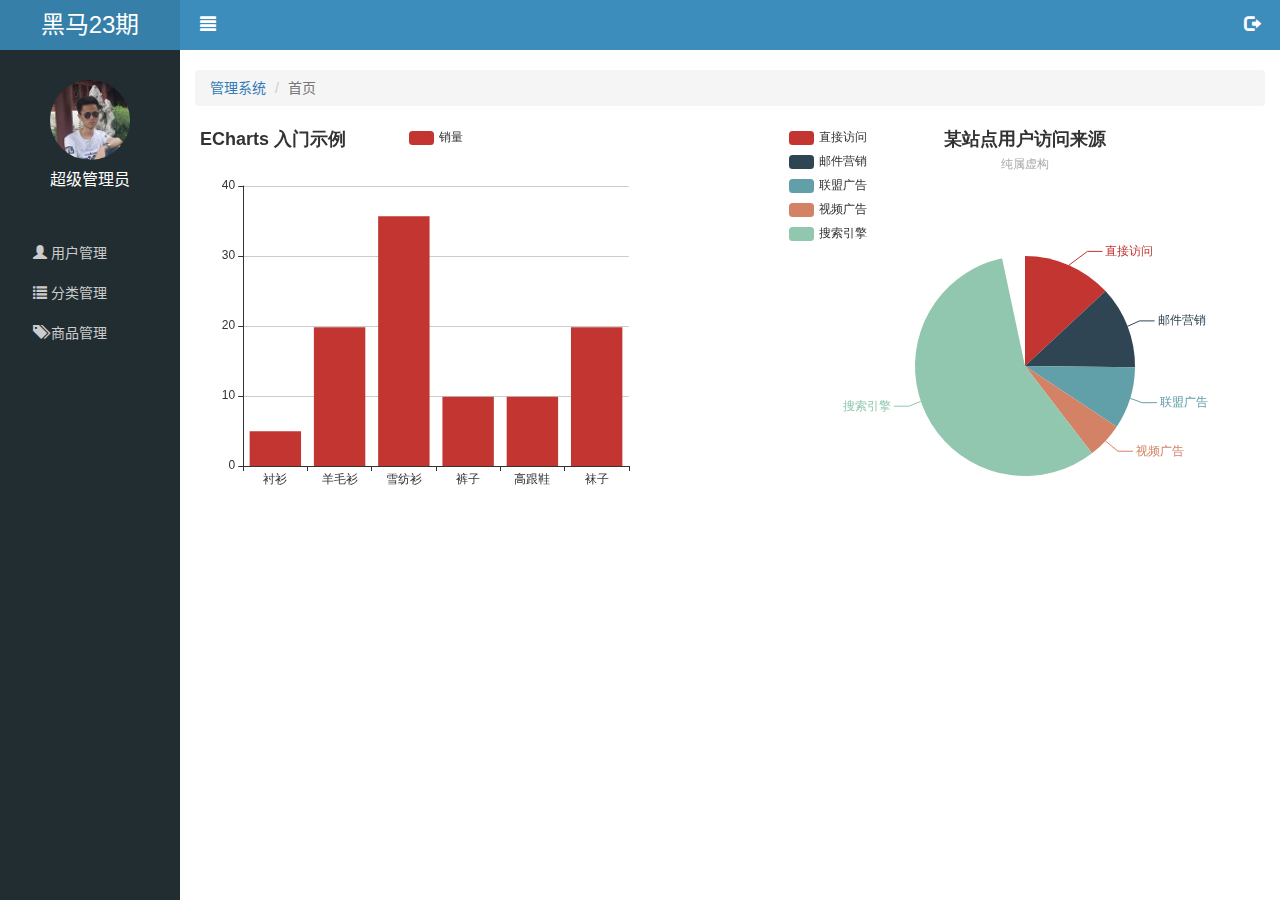
<file: public/admin/index.html>
<!DOCTYPE html>
<html lang="zh-CN">
<head>
  <meta charset="UTF-8">
  <title>乐淘管理系统-首页</title>
  <link rel="stylesheet" href="lib/bootstrap/css/bootstrap.css">
  <link rel="stylesheet" href="lib/bootstrap-validator/css/bootstrapValidator.css">
  <link rel="stylesheet" href="lib/nprogress/nprogress.css">
  <link rel="stylesheet" href="css/common.css">
</head>
<body>

<!--侧边栏-->
<div class="lt_aside">
  <div class="brand">
    <a href="index.html">黑马23期</a>
  </div>
  <div class="user">
    <img src="images/default.jpg" alt="">
    <p>超级管理员</p>
  </div>
  <div class="nav">
    <ul>
      <li>
        <a href="user.html">
          <span class="glyphicon glyphicon-user"></span>
          用户管理
        </a>
      </li>
      <li>
        <a href="javascript:;">
          <span class="glyphicon glyphicon-list"></span>
          分类管理
        </a>
        <div class="child" style="display: none">
          <a  href="first.html">一级分类</a>
          <a href="second.html">二级分类</a>
        </div>
      </li>
      <li>
        <a href="product.html">
          <span class="glyphicon glyphicon-tags"></span>
          商品管理
        </a>
      </li>

    </ul>
  </div>
</div>
<!--主体区-->
<div class="lt_main">
  <!--topbar-->
  <div class="lt_topbar">
    <a href="javascript:;" class="pull-left icon_menu"><span class="glyphicon glyphicon-align-justify"></span></a>
    <a href="javascript:;" class="pull-right icon_logout"><span class="glyphicon glyphicon-log-out"></span></a>
  </div>


  <div class="container-fluid">
    <!--面包屑导航-->
    <ol class="breadcrumb">
      <li><a href="#">管理系统</a></li>
      <li class="active">首页</li>
    </ol>


    <!--内容区域-->
    <div class="lt_content">
      <div class="charts_left pull-left">11</div>
      <div class="charts_right pull-right">22</div>
    </div>
  </div>

</div>


<!--role  aria   sr-only:  可以删掉-->
<div class="modal fade" tabindex="-1" id="logoutModal">
  <div class="modal-dialog modal-sm">
    <div class="modal-content">
      <div class="modal-header">
        <button type="button" class="close" data-dismiss="modal"><span>&times;</span></button>
        <h4 class="modal-title">温馨提示</h4>
      </div>
      <div class="modal-body">
        <p class="text-danger">
          <span class="glyphicon glyphicon-info-sign"></span>
          您确定要退出后台管理系统吗？
        </p>
      </div>
      <div class="modal-footer">
        <button type="button" class="btn btn-default" data-dismiss="modal">取消</button>
        <button type="button" class="btn btn-primary btn_logout">退出</button>
      </div>
    </div>
  </div>
</div>

<script src="lib/jquery/jquery.js"></script>
<script src="lib/bootstrap/js/bootstrap.js"></script>
<script src="lib/bootstrap-validator/js/bootstrapValidator.js"></script>
<script src="lib/nprogress/nprogress.js"></script>
<script src="lib/echarts/echarts.min.js"></script>
<script src="js/common.js"></script>
<script src="js/index.js"></script>
</body>
</html>
</file>
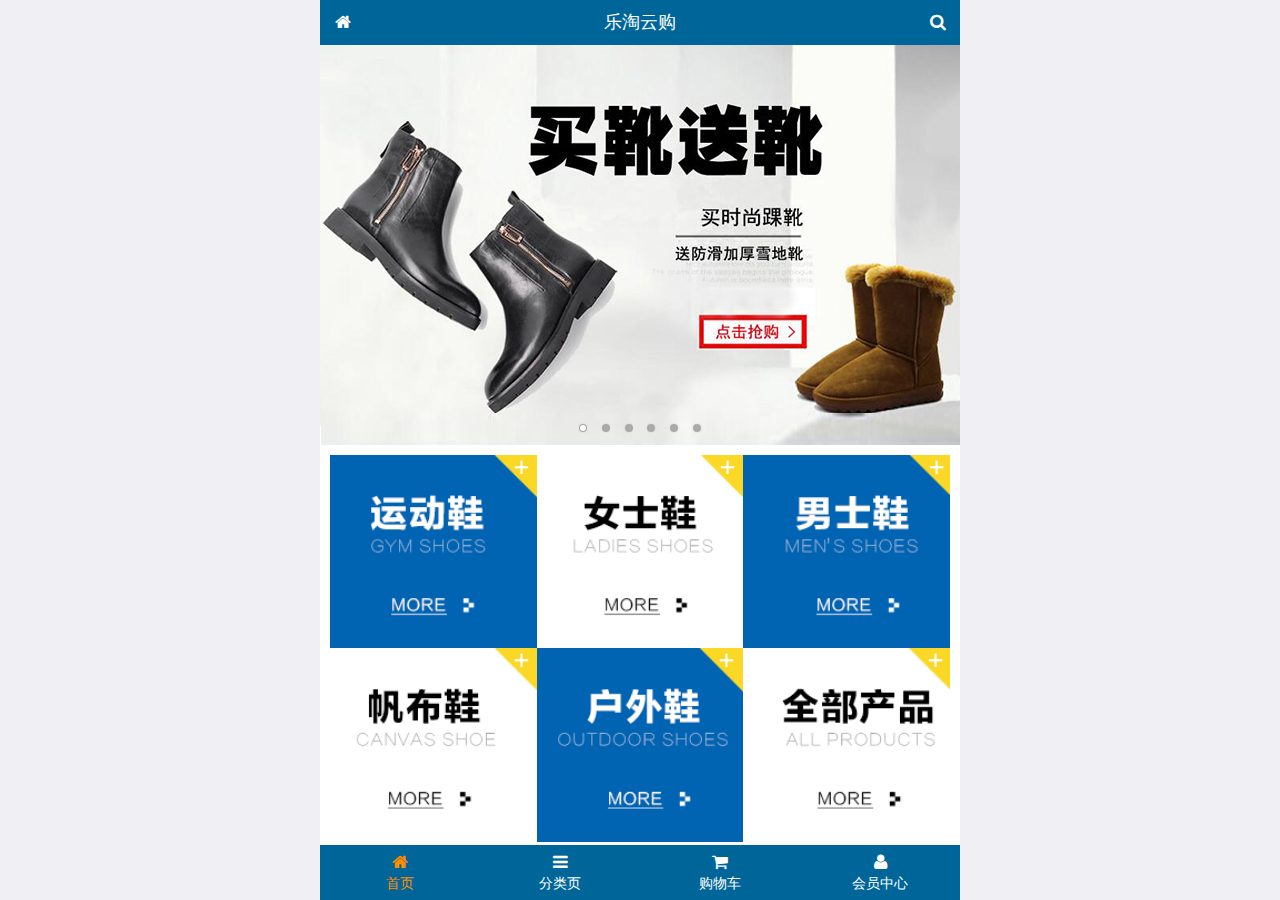
<file: public/m/index.html>
<!DOCTYPE html>
<html lang="en">
<head>
  <meta charset="UTF-8">
  <meta name="viewport" content="width=device-width, initial-scale=1.0,maximum-scale=1,minimum-scale=1,user-scalable=no">
  <meta http-equiv="X-UA-Compatible" content="ie=edge">
  <title>乐淘商城-首页</title>
  <link rel="icon" href="favicon.ico" type="image/x-icon">
  <link rel="stylesheet" href="lib/mui/css/mui.css">
  <link rel="stylesheet" href="lib/fa/css/font-awesome.css">
  <link rel="stylesheet" href="./css/common.css">
  <link rel="stylesheet" href="./css/index.css">
</head>
<body>
  <div class="lt_container">
    <div class="lt_header">
      <a class="icon-left" href="index.html"><span class="fa fa-home"></span></a>
      <h4>乐淘云购</h4>
      <a class="icon-right" href="search.html"><span class="fa fa-search"></span></a>
    </div>
    <div class="lt_main">
      <div class="mui-scroll-wrapper">
          <div class="mui-scroll">
            <!--这里放置真实显示的DOM内容-->
            <!-- 轮播图 -->
            <div class="mui-slider mui-clearfix.mui-clearfix:before, .:after">
              <!-- 图片 -->
                <div class="mui-slider-group mui-slider-loop mui-clearfix">
                  <!--支持循环，需要重复图片节点-->
                  <div class="mui-slider-item mui-slider-item-duplicate"><a href="#"><img src="./images/banner6.png" /></a></div>
                  <div class="mui-slider-item"><a href="#"><img src="./images/banner1.png" /></a></div>
                  <div class="mui-slider-item"><a href="#"><img src="./images/banner2.png" /></a></div>
                  <div class="mui-slider-item"><a href="#"><img src="./images/banner3.png" /></a></div>
                  <div class="mui-slider-item"><a href="#"><img src="./images/banner4.png" /></a></div>
                  <div class="mui-slider-item"><a href="#"><img src="./images/banner5.png" /></a></div>
                  <div class="mui-slider-item"><a href="#"><img src="./images/banner6.png" /></a></div>
                  <!--支持循环，需要重复图片节点-->
                  <div class="mui-slider-item mui-slider-item-duplicate"><a href="#"><img src="./images/banner1.png" /></a></div>
                </div>
                <!-- 小圆点 -->
                <div class="mui-slider-indicator">
                    <div class="mui-indicator mui-active"></div>
                    <div class="mui-indicator"></div>
                    <div class="mui-indicator"></div>
                    <div class="mui-indicator"></div>
                    <div class="mui-indicator"></div>
                    <div class="mui-indicator"></div>
                </div>
            </div>

            <!-- 导航 -->
            <div class="nav">
              <ul class="mui-clearfix">
                <li>
                    <a href="#">
                      <img src="./images/nav1.png" alt="">
                    </a>
                </li>
                <li>
                    <a href="#">
                      <img src="./images/nav2.png" alt="">
                    </a>
                </li>
                <li>
                    <a href="#">
                      <img src="./images/nav3.png" alt="">
                    </a>
                </li>
                <li>
                    <a href="#">
                      <img src="./images/nav4.png" alt="">
                    </a>
                </li>
                <li>
                    <a href="#">
                      <img src="./images/nav5.png" alt="">
                    </a>
                </li>
                <li>
                    <a href="#">
                      <img src="./images/nav6.png" alt="">
                    </a>
                </li>
              </ul>
            </div>

            <!-- 商品 -->
            <div class="product">
              <div>
                <img src="./images/product.jpg" alt="">
                <p class="mui-ellipsis-2">adidas阿迪达斯 男式 场下休闲篮球鞋S83700场下休闲篮球鞋S83700 </p>
                <p>
                  <span class="price">&yen;560</span>
                  <del class="oldPrice">&yen580</del>
                </p>
                <button class="mui-btn mui-btn-primary">立即购买</button>
              </div>
              <div>
                <img src="./images/product.jpg" alt="">
                <p class="mui-ellipsis-2">adidas阿迪达斯 男式 场下休闲篮球鞋S83700场下休闲篮球鞋S83700 </p>
                <p>
                  <span class="price">&yen;560</span>
                  <del class="oldPrice">&yen580</del>
                </p>
                <button class="mui-btn mui-btn-primary">立即购买</button>
              </div>
              <div>
                <img src="./images/product.jpg" alt="">
                <p class="mui-ellipsis-2">adidas阿迪达斯 男式 场下休闲篮球鞋S83700场下休闲篮球鞋S83700 </p>
                <p>
                  <span class="price">&yen;560</span>
                  <del class="oldPrice">&yen580</del>
                </p>
                <button class="mui-btn mui-btn-primary">立即购买</button>
              </div>
              <div>
                <img src="./images/product.jpg" alt="">
                <p class="mui-ellipsis-2">adidas阿迪达斯 男式 场下休闲篮球鞋S83700场下休闲篮球鞋S83700 </p>
                <p>
                  <span class="price">&yen;560</span>
                  <del class="oldPrice">&yen580</del>
                </p>
                <button class="mui-btn mui-btn-primary">立即购买</button>
              </div>
            </div>
          </div>
      </div>
      
    </div>
    <div class="lt_footer">
      <ul class="">
        <li class="active">
          <a href="index.html">
            <span class="fa fa-home"></span>
            <p>首页</p>
          </a>
        </li>
        <li>
          <a href="category.html">
            <span class="fa fa-bars"></span>
            <p>分类页</p>
          </a>
        </li>
        <li>
          <a href="cars.html">
            <span class="fa fa-shopping-cart"></span>
            <p>购物车</p>
          </a>
        </li>
        <li>
          <a href="user.html">
            <span class="fa fa-user"></span>
            <p>会员中心</p>
          </a>
        </li>
      </ul>
    </div>
  </div>
  
  <script src="lib/mui/js/mui.js"></script>
  <script src="js/common.js"></script>
</body>
</html>
</file>
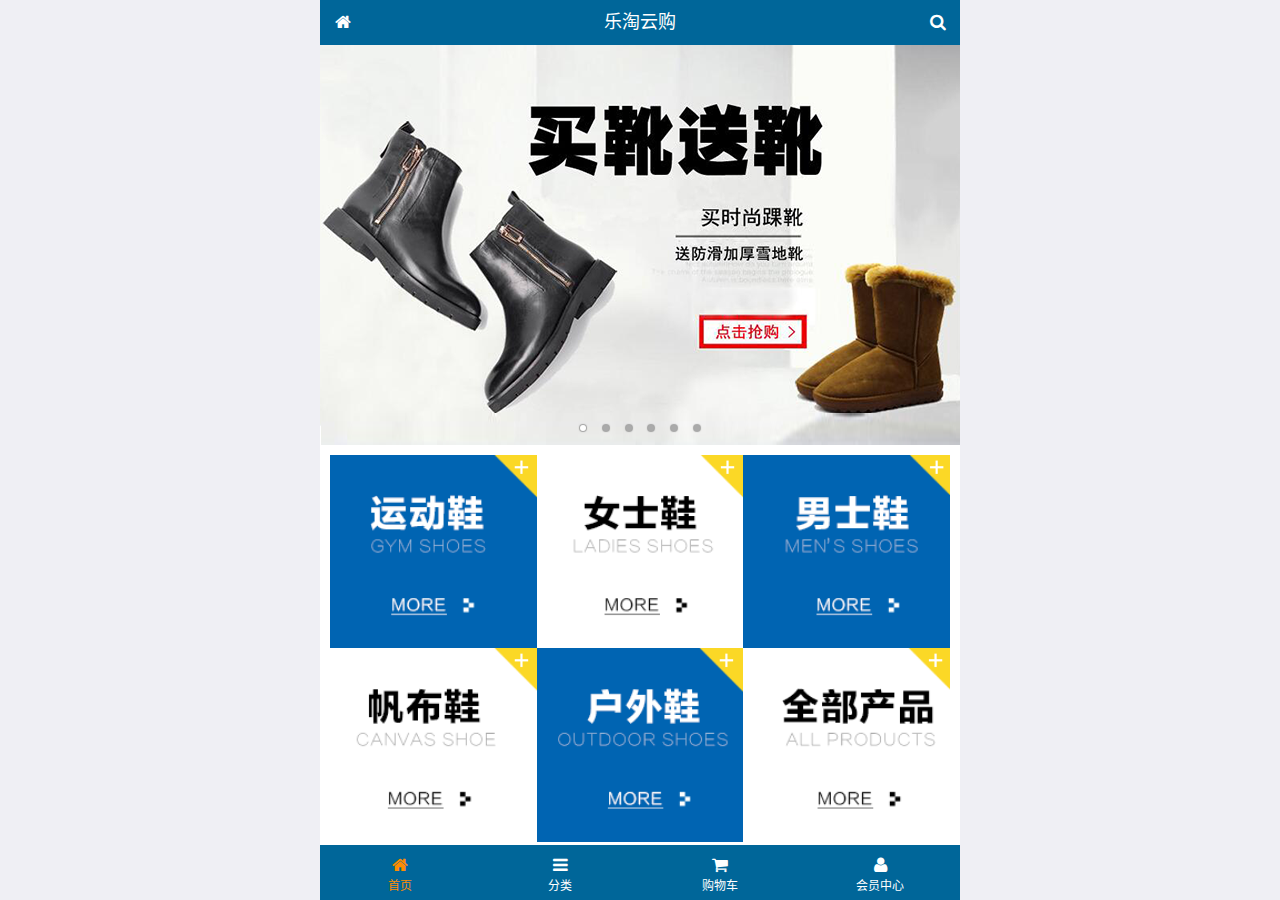
<file: public/mobile/index.html>
<!DOCTYPE html>
<html lang="zh-CN">
<head>
  <meta charset="UTF-8">
  <meta name="viewport"
        content="width=device-width, user-scalable=no, initial-scale=1.0, maximum-scale=1.0, minimum-scale=1.0">
  <title>乐淘商城-首页</title>
  <link rel="icon" href="favicon.ico" type="image/x-icon">
  <link rel="stylesheet" href="lib/mui/css/mui.css">
  <link rel="stylesheet" href="lib/fa/css/font-awesome.css">
  <link rel="stylesheet" href="css/common.css">
  <link rel="stylesheet" href="css/index.css">

</head>
<body>

<div class="lt_container">
  
  <div class="lt_header">
    <a class="icon_left" href="index.html"><span class="fa fa-home"></span></a>
    <h4>乐淘云购</h4>
    <a class="icon_right" href="search.html"><span class="fa fa-search"></span></a>
  </div>

  <div class="lt_main">

    <!--滚动容器的父盒子-->
    <div class="mui-scroll-wrapper">
      <!--子盒子-->
      <div class="mui-scroll">
        <!--这里放置真实显示的DOM内容-->

        <!--轮播图-->
        <div class="mui-slider">
          <div class="mui-slider-group mui-slider-loop">
          <div class="mui-slider-item mui-slider-item-duplicate"><a href="#"><img src="images/banner6.png" /></a></div>
          <div class="mui-slider-item"><a href="#"><img src="images/banner1.png" /></a></div>
          <div class="mui-slider-item"><a href="#"><img src="images/banner2.png" /></a></div>
          <div class="mui-slider-item"><a href="#"><img src="images/banner3.png" /></a></div>
          <div class="mui-slider-item"><a href="#"><img src="images/banner4.png" /></a></div>
          <div class="mui-slider-item"><a href="#"><img src="images/banner5.png" /></a></div>
          <div class="mui-slider-item"><a href="#"><img src="images/banner6.png" /></a></div>
          <div class="mui-slider-item mui-slider-item-duplicate"><a href="#"><img src="images/banner1.png" /></a></div>
        </div>
          <div class="mui-slider-indicator">
            <div class="mui-indicator mui-active"></div>
            <div class="mui-indicator"></div>
            <div class="mui-indicator"></div>
            <div class="mui-indicator"></div>
            <div class="mui-indicator"></div>
            <div class="mui-indicator"></div>
          </div>
        </div>

        <!--导航栏-->
        <div class="lt_nav">

          <ul class="mui-clearfix">
            <li><a href="#"><img src="images/nav1.png" alt=""></a></li>
            <li><a href="#"><img src="images/nav2.png" alt=""></a></li>
            <li><a href="#"><img src="images/nav3.png" alt=""></a></li>
            <li><a href="#"><img src="images/nav4.png" alt=""></a></li>
            <li><a href="#"><img src="images/nav5.png" alt=""></a></li>
            <li><a href="#"><img src="images/nav6.png" alt=""></a></li>
          </ul>

        </div>
        
        
        <!--商品区域-->
        <div class="lt_product mui-clearfix">
  
          <a href="#" class="item">
            <img src="images/product.jpg" alt="">
            <p class="mui-ellipsis-2">adidas阿迪达斯 男式 场下休闲篮球鞋S83700场下休闲篮球鞋S83700 </p>
            <p>
              <span class="price">&yen;560</span>
              <span class="oldPrice">&yen;580</span>
            </p>
            <button class="mui-btn mui-btn-blue">立即购买</button>
          </a>
          <a href="#" class="item">
            <img src="images/product.jpg" alt="">
            <p class="mui-ellipsis-2">adidas阿迪达斯 男式 场下休闲篮球鞋S83700场下休闲篮球鞋S83700 </p>
            <p>
              <span class="price">&yen;560</span>
              <span class="oldPrice">&yen;580</span>
            </p>
            <button class="mui-btn mui-btn-blue">立即购买</button>
          </a>
          <a href="#" class="item">
            <img src="images/product.jpg" alt="">
            <p class="mui-ellipsis-2">adidas阿迪达斯 男式 场下休闲篮球鞋S83700场下休闲篮球鞋S83700 </p>
            <p>
              <span class="price">&yen;560</span>
              <span class="oldPrice">&yen;580</span>
            </p>
            <button class="mui-btn mui-btn-blue">立即购买</button>
          </a>
          <a href="#" class="item">
            <img src="images/product.jpg" alt="">
            <p class="mui-ellipsis-2">adidas阿迪达斯 男式 场下休闲篮球鞋S83700场下休闲篮球鞋S83700 </p>
            <p>
              <span class="price">&yen;560</span>
              <span class="oldPrice">&yen;580</span>
            </p>
            <button class="mui-btn mui-btn-blue">立即购买</button>
          </a>
          
        </div>

      </div>
    </div>

  </div>

  <div class="lt_footer">
    <ul class="mui-clearfix">
      <li class="now">
        <a href="index.html">
          <span class="fa fa-home"></span>
          <p>首页</p>
        </a>
      </li>
      <li>
        <a href="category.html">
          <span class="fa fa-bars"></span>
          <p>分类</p>
        </a>
      </li>
      <li>
        <a href="cart.html">
          <span class="fa fa-shopping-cart"></span>
          <p>购物车</p>
        </a>
      </li>
      <li>
        <a href="user.html">
          <span class="fa fa-user"></span>
          <p>会员中心</p>
        </a>
      </li>
    </ul>
  </div>
  
</div>


<script src="lib/mui/js/mui.js"></script>
<script src="js/common.js"></script>
</body>
</html>
</file>
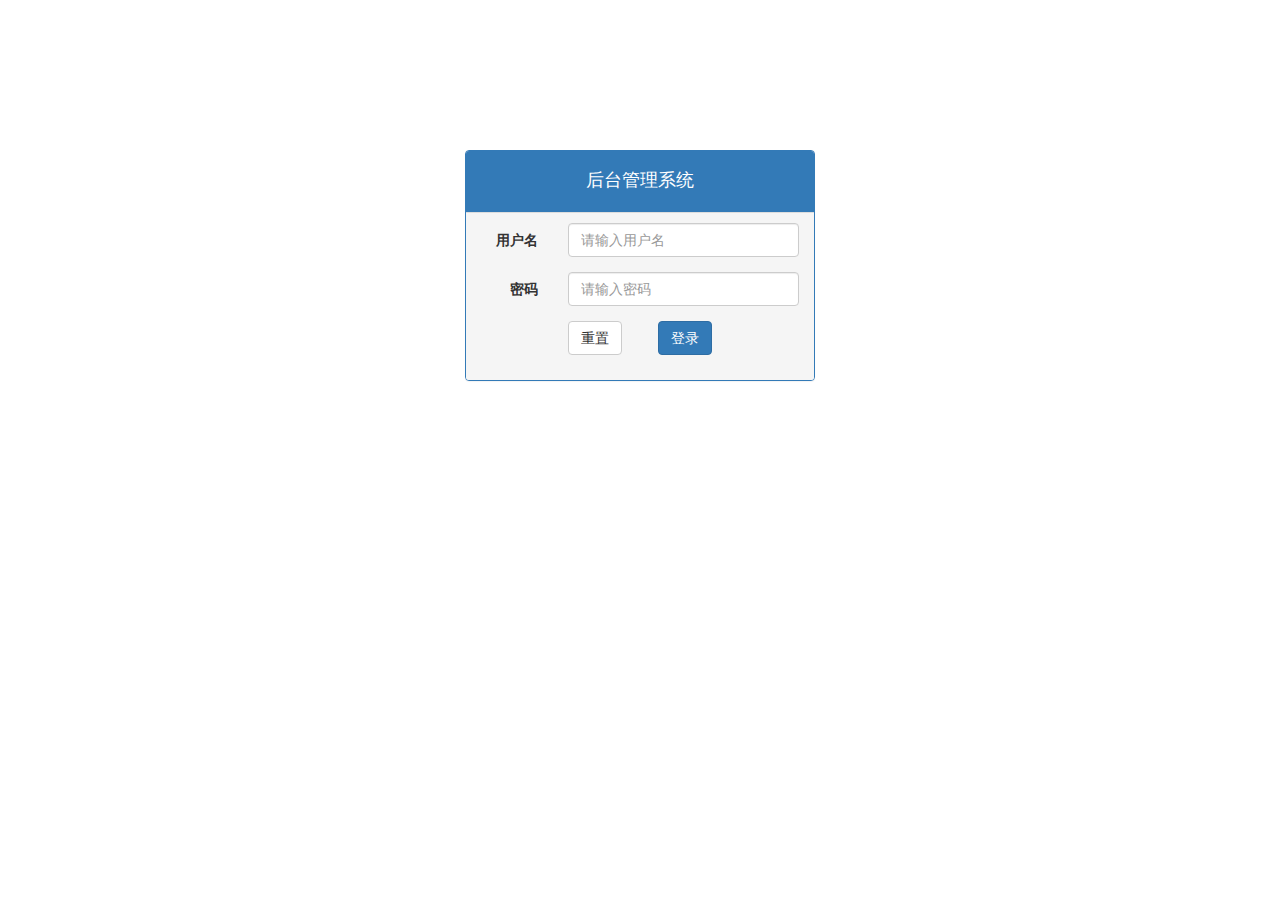
<file: public/admin/login.html>
<!DOCTYPE html>
<html lang="en">
<head>
  <meta charset="UTF-8">
  <meta name="viewport" content="width=device-width, initial-scale=1.0">
  <meta http-equiv="X-UA-Compatible" content="ie=edge">
  <link rel="stylesheet" href="./lib/bootstrap/css/bootstrap.css">
  <link rel="stylesheet" href="./lib/bootstrap-validator/css/bootstrapValidator.css">
  <link rel="stylesheet" href="./lib/nprogress/nprogress.css">
  <link rel="stylesheet" href="./css/common.css">
  <title>登录</title>
</head>
<body class="bg_color">
  <div class="container">
    <div class="col-md-4 col-md-offset-4">
        <div class="panel panel-primary mt_150">
            <div class="panel-heading">
              <h4 class="text-center">后台管理系统</h4>
            </div>
            <div class="panel-footer">
                <form class="form-horizontal">
                    <div class="form-group">
                      <label for="username" class="col-sm-3 control-label">用户名</label>
                      <div class="col-sm-9">
                        <input type="text" class="form-control" name="username" id="username" placeholder="请输入用户名">
                      </div>
                    </div>
                    <div class="form-group">
                      <label for="password" class="col-sm-3 control-label">密码</label>
                      <div class="col-sm-9">
                        <input type="password" class="form-control" name="password" id="password" placeholder="请输入密码">
                      </div>
                    </div>
                    <div class="form-group">
                      <div class="col-sm-offset-3 col-sm-6">
                        <button type="reset" class="btn btn-default pull-left">重置</button>
                        <button type="submit" class="btn btn-primary pull-right">登录</button>
                      </div>
                    </div>
                  </form>
            </div>
          </div>
    </div>
  </div>
  <script src="./lib/jquery/jquery.js"></script>
  <script src="./lib/bootstrap/js/bootstrap.js"></script>
  <script src="./lib/bootstrap-validator/js/bootstrapValidator.js"></script>
  <script src="./lib/nprogress/nprogress.js"></script>
  <script src="./js/common.js"></script>
  <script src="./js/login.js"></script>
</body>
</html>
</file>
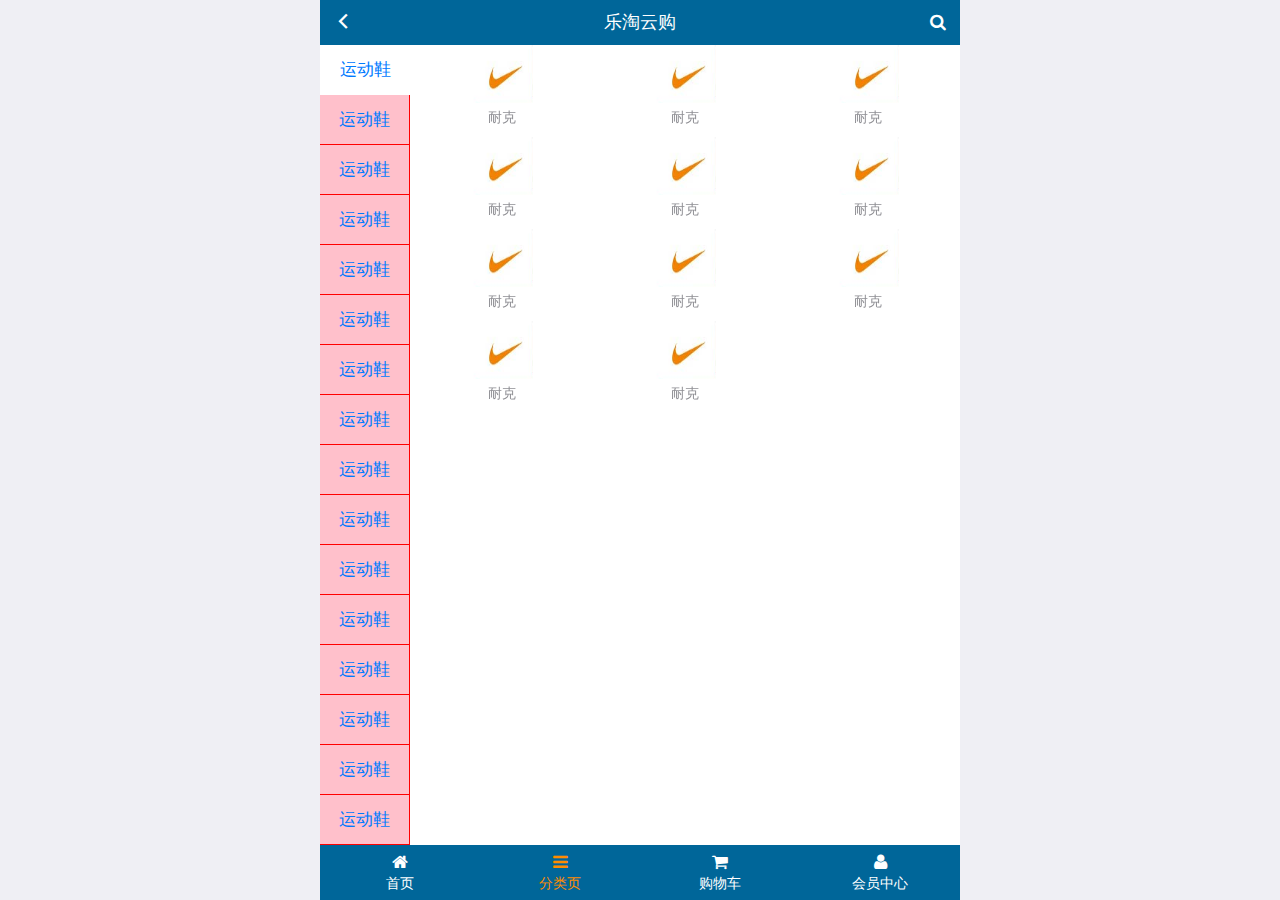
<file: public/m/category.html>
<!DOCTYPE html>
<html lang="en">
<head>
  <meta charset="UTF-8">
  <meta name="viewport" content="width=device-width, initial-scale=1.0,maximum-scale=1,minimum-scale=1,user-scalable=no">
  <meta http-equiv="X-UA-Compatible" content="ie=edge">
  <title>分类页</title>
  <link rel="icon" href="favicon.ico" type="image/x-icon">
  <link rel="stylesheet" href="lib/mui/css/mui.css">
  <link rel="stylesheet" href="lib/fa/css/font-awesome.css">
  <link rel="stylesheet" href="./css/common.css">
  <link rel="stylesheet" href="./css/category.css">
</head>
<body>
  <div class="lt_container">
    <div class="lt_header">
      <a class="icon-left" href="javascript:history.go(-1)"><span class="mui-icon mui-icon-back"></span></a>
      <h4>乐淘云购</h4>
      <a class="icon-right" href="search.html"><span class="fa fa-search"></span></a>
    </div>
    <div class="lt_main">
      <div class="categroy_left">
          <div class="mui-scroll-wrapper">
              <div class="mui-scroll">
                <ul>
                  <li class="active">
                    <a href="javascript:;">运动鞋</a>
                  </li>
                  <li>
                    <a href="javascript:;">运动鞋</a>
                  </li>
                  <li>
                    <a href="javascript:;">运动鞋</a>
                  </li>
                  <li>
                    <a href="javascript:;">运动鞋</a>
                  </li>
                  <li>
                    <a href="javascript:;">运动鞋</a>
                  </li>
                  <li>
                    <a href="javascript:;">运动鞋</a>
                  </li>
                  <li>
                    <a href="javascript:;">运动鞋</a>
                  </li>
                  <li>
                    <a href="javascript:;">运动鞋</a>
                  </li>
                  <li>
                    <a href="javascript:;">运动鞋</a>
                  </li>
                  <li>
                    <a href="javascript:;">运动鞋</a>
                  </li>
                  <li>
                    <a href="javascript:;">运动鞋</a>
                  </li>
                  <li>
                    <a href="javascript:;">运动鞋</a>
                  </li>
                  <li>
                    <a href="javascript:;">运动鞋</a>
                  </li>
                  <li>
                    <a href="javascript:;">运动鞋</a>
                  </li>
                  <li>
                    <a href="javascript:;">运动鞋</a>
                  </li>
                  <li>
                    <a href="javascript:;">运动鞋</a>
                  </li>
                  <li>
                    <a href="javascript:;">运动鞋</a>
                  </li>
                  <li>
                    <a href="javascript:;">运动鞋</a>
                  </li>
                  <li>
                    <a href="javascript:;">运动鞋</a>
                  </li>
                  <li>
                    <a href="javascript:;">运动鞋</a>
                  </li>
                </ul>
               
                
                
              </div>
          </div>
      </div>
      <div class="categroy_right">
          <div class="mui-scroll-wrapper">
              <div class="mui-scroll">
                <ul>
                  <li>
                    <a href="#">
                    <img src="./images/brand1.png" alt="">
                    <p>耐克</p>
                    </a>
                 </li>
                 <li>
                    <a href="#">
                    <img src="./images/brand1.png" alt="">
                    <p>耐克</p>
                    </a>
                 </li>
                 <li>
                    <a href="#">
                    <img src="./images/brand1.png" alt="">
                    <p>耐克</p>
                    </a>
                 </li>
                 <li>
                    <a href="#">
                    <img src="./images/brand1.png" alt="">
                    <p>耐克</p>
                    </a>
                 </li>
                 <li>
                    <a href="#">
                    <img src="./images/brand1.png" alt="">
                    <p>耐克</p>
                    </a>
                 </li>
                 <li>
                    <a href="#">
                    <img src="./images/brand1.png" alt="">
                    <p>耐克</p>
                    </a>
                 </li>
                 <li>
                    <a href="#">
                    <img src="./images/brand1.png" alt="">
                    <p>耐克</p>
                    </a>
                 </li>
                 <li>
                    <a href="#">
                    <img src="./images/brand1.png" alt="">
                    <p>耐克</p>
                    </a>
                 </li>
                 <li>
                    <a href="#">
                    <img src="./images/brand1.png" alt="">
                    <p>耐克</p>
                    </a>
                 </li>
                 <li>
                    <a href="#">
                    <img src="./images/brand1.png" alt="">
                    <p>耐克</p>
                    </a>
                 </li>
                 <li>
                    <a href="#">
                    <img src="./images/brand1.png" alt="">
                    <p>耐克</p>
                    </a>
                 </li>
                </ul>
               
                
                
              </div>
          </div>
      </div>
      
    </div>
    <div class="lt_footer">
      <ul class="">
        <li>
          <a href="index.html">
            <span class="fa fa-home"></span>
            <p>首页</p>
          </a>
        </li>
        <li class="active">
          <a href="category.html">
            <span class="fa fa-bars"></span>
            <p>分类页</p>
          </a>
        </li>
        <li>
          <a href="cars.html">
            <span class="fa fa-shopping-cart"></span>
            <p>购物车</p>
          </a>
        </li>
        <li>
          <a href="user.html">
            <span class="fa fa-user"></span>
            <p>会员中心</p>
          </a>
        </li>
      </ul>
    </div>
  </div>
  
  <script src="lib/mui/js/mui.js"></script>
  <script src="js/common.js"></script>
</body>
</html>
</file>
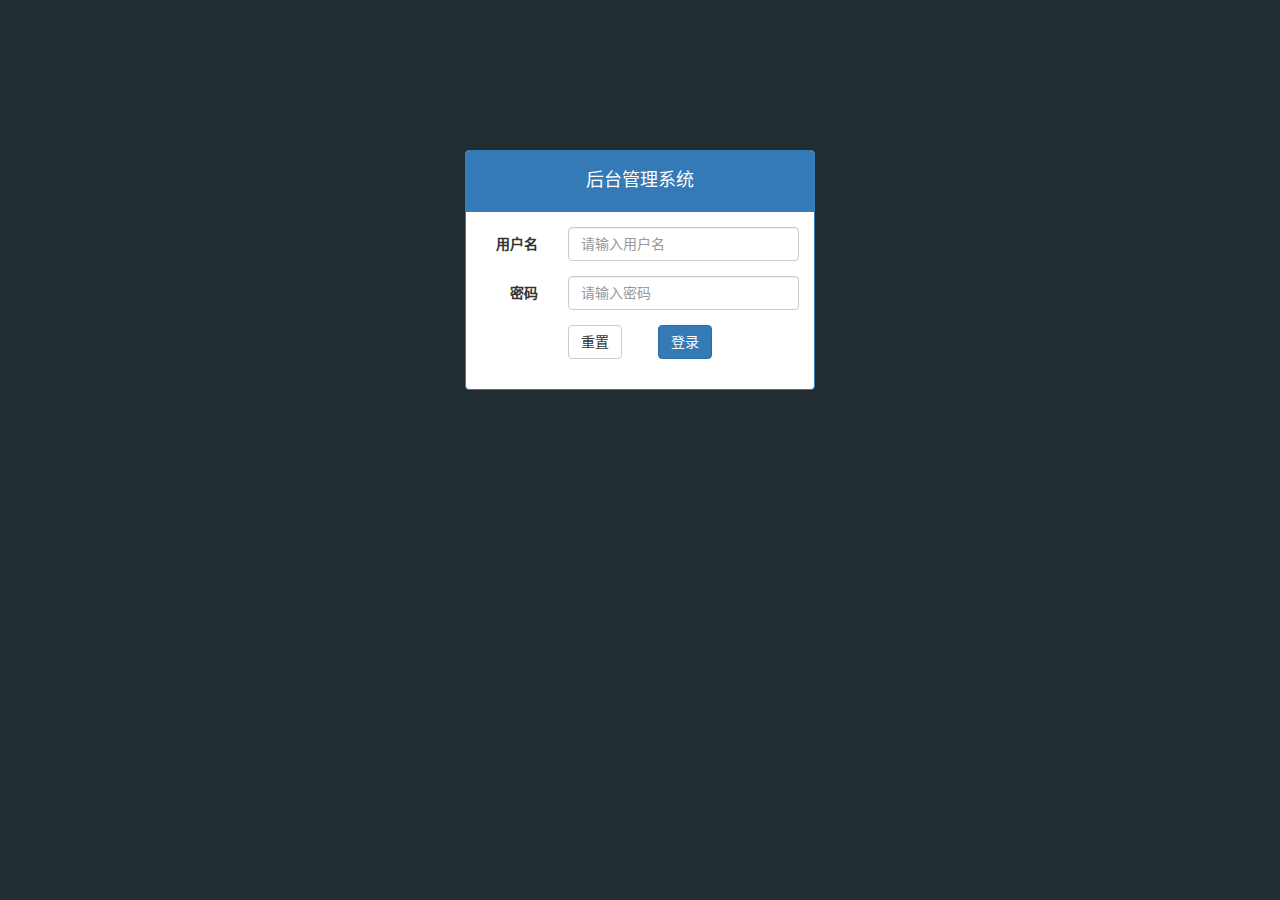
<file: public/manage/login.html>
<!DOCTYPE html>
<html lang="zh-CN">
<head>
  <meta charset="UTF-8">
  <title>乐淘管理系统-登录</title>
  <link rel="stylesheet" href="lib/bootstrap/css/bootstrap.css">
  <link rel="stylesheet" href="lib/bootstrap-validator/css/bootstrapValidator.css">
  <link rel="stylesheet" href="lib/nprogress/nprogress.css">
  <link rel="stylesheet" href="css/common.css">
</head>
<body class="body_bg">


<div class="container">
  <div class="col-md-4 col-md-offset-4">
    <div class="panel panel-primary mt_150">
      <div class="panel-heading">
        <h4>后台管理系统</h4>
      </div>
      <div class="panel-body">
        <form class="form-horizontal">
          <div class="form-group">
            <label for="username" class="col-sm-3 control-label">用户名</label>
            <div class="col-sm-9">
              <input type="text" autocomplete="off" name="username" class="form-control" id="username" placeholder="请输入用户名">
            </div>
          </div>
          <div class="form-group">
            <label for="password" class="col-sm-3 control-label">密码</label>
            <div class="col-sm-9">
              <input type="password" name="password" class="form-control" id="password" placeholder="请输入密码">
            </div>
          </div>
          <div class="form-group">
            <div class="col-sm-offset-3 col-sm-6">
              <button type="reset" class="btn btn-default pull-left">重置</button>
              <button type="submit" class="btn btn-primary pull-right">登录</button>
            </div>
          </div>
        </form>
      </div>
    </div>
  </div>
</div>



<script src="lib/jquery/jquery.js"></script>
<script src="lib/bootstrap/js/bootstrap.js"></script>
<script src="lib/bootstrap-validator/js/bootstrapValidator.js"></script>
<script src="lib/nprogress/nprogress.js"></script>
<script src="js/common.js"></script>
<script src="js/login.js"></script>
</body>
</html>
</file>
<file: public/admin/lib/nprogress/nprogress.css>
/* Make clicks pass-through */
#nprogress {
  pointer-events: none;
}

#nprogress .bar {
  background: greenyellow;

  position: fixed;
  z-index: 10000;
  top: 0;
  left: 0;

  width: 100%;
  height: 2px;
}

/* Fancy blur effect */
#nprogress .peg {
  display: block;
  position: absolute;
  right: 0px;
  width: 100px;
  height: 100%;
  box-shadow: 0 0 10px #29d, 0 0 5px #29d;
  opacity: 1.0;

  -webkit-transform: rotate(3deg) translate(0px, -4px);
      -ms-transform: rotate(3deg) translate(0px, -4px);
          transform: rotate(3deg) translate(0px, -4px);
}

/* Remove these to get rid of the spinner */
#nprogress .spinner {
  display: block;
  position: fixed;
  z-index: 1031;
  top: 15px;
  right: 15px;
}

#nprogress .spinner-icon {
  width: 18px;
  height: 18px;
  box-sizing: border-box;

  border: solid 2px transparent;
  border-top-color: #29d;
  border-left-color: #29d;
  border-radius: 50%;

  -webkit-animation: nprogress-spinner 400ms linear infinite;
          animation: nprogress-spinner 400ms linear infinite;
}

.nprogress-custom-parent {
  overflow: hidden;
  position: relative;
}

.nprogress-custom-parent #nprogress .spinner,
.nprogress-custom-parent #nprogress .bar {
  position: absolute;
}

@-webkit-keyframes nprogress-spinner {
  0%   { -webkit-transform: rotate(0deg); }
  100% { -webkit-transform: rotate(360deg); }
}
@keyframes nprogress-spinner {
  0%   { transform: rotate(0deg); }
  100% { transform: rotate(360deg); }
}
</file>
<file: public/admin/css/common.css>
@charset "UTF-8";
html,
body {
  height: 100%;
}
a {
  text-decoration: none;
}
/*lv ha*/
a:link,
a:visited,
a:hover,
a:active {
  text-decoration: none;
}
* {
  margin: 0;
  padding: 0;
  list-style: none;
}
.table.table-bordered td {
  text-align: center;
  vertical-align: middle;
}
.body_bg {
  background-color: #222d32;
}
.mt_150 {
  margin-top: 150px;
}
.mb_20 {
  margin-bottom: 20px;
}
.panel h4 {
  text-align: center;
}
/*侧边栏*/
.lt_aside {
  width: 180px;
  height: 100%;
  background-color: #222d32;
  position: fixed;
  top: 0;
  left: 0;
  transition: all 1s;
  z-index: 999;
}
.lt_aside.now {
  left: -180px;
}
.lt_aside .brand a {
  display: block;
  width: 180px;
  height: 50px;
  background-color: #367fa9;
  text-align: center;
  line-height: 50px;
  font-size: 24px;
  color: #fff;
}
.lt_aside .user {
  width: 180px;
  height: 150px;
}
.lt_aside .user img {
  width: 80px;
  height: 80px;
  display: block;
  border-radius: 50%;
  margin: 30px auto 0;
}
.lt_aside .user p {
  height: 40px;
  line-height: 40px;
  color: #fff;
  text-align: center;
  font-size: 16px;
}
.lt_aside .nav a {
  display: block;
  height: 40px;
  line-height: 40px;
  padding-left: 30px;
  color: #ccc;
  border: 3px solid transparent;
}
.lt_aside .nav .child a {
  padding-left: 50px;
}
.lt_aside .nav a.now {
  border-left-color: #069;
  background-color: #1d1f21;
  color: #fff;
}
/*主体区样式*/
.lt_main {
  height: 100%;
  width: 100%;
  padding-left: 180px;
  transition: all 1s;
  padding-top: 70px;
}
.lt_main.now {
  padding-left: 0;
}
.lt_topbar {
  height: 50px;
  background-color: #3c8dbc;
  padding: 0 20px 0 200px;
  margin-bottom: 20px;
  position: fixed;
  width: 100%;
  top: 0;
  left: 0;
  z-index: 998;
  transition: all 1s;
}
.lt_topbar.now {
  padding-left: 20px;
}
.lt_topbar a {
  font-size: 16px;
  color: #fff;
  line-height: 50px;
}
/*报表*/
.charts_left,
.charts_right {
  width: 45%;
  height: 400px;
}
.fileupload_box {
  width: 82px;
  height: 34px;
  position: relative;
}
.fileupload_box:hover button {
  color: #333;
  background-color: #e6e6e6;
  border-color: #adadad;
}
.fileupload_box input {
  position: absolute;
  top: 0;
  left: 0;
  width: 100%;
  height: 100%;
  opacity: 0;
}
</file>
<file: public/m/css/common.css>
html,
body {
  height: 100%;
}
ol,
ul {
  list-style: none;
  padding: 0;
  margin: 0;
}
img {
  display: block;
  width: 100%;
}
.lt_container {
  width: 100%;
  height: 100%;
  max-width: 640px;
  min-width: 320px;
  background-color: pink;
  margin: 0 auto;
  position: relative;
  padding-top: 45px;
  padding-bottom: 55px;
  overflow: hidden;
}
.lt_header {
  width: 100%;
  height: 45px;
  background-color: #069;
  position: absolute;
  top: 0;
}
.lt_header .icon-left,
.lt_header .icon-right {
  position: absolute;
  top: 0;
  width: 45px;
  height: 45px;
  line-height: 45px;
  text-align: center;
  color: #fff;
}
.lt_header .icon-left {
  left: 0;
}
.lt_header .icon-right {
  right: 0;
}
.lt_header h4 {
  font-weight: 400;
  text-align: center;
  line-height: 45px;
  color: #fff;
  margin: 0;
}
.lt_footer {
  width: 100%;
  height: 55px;
  background-color: #069;
  position: absolute;
  bottom: 0;
}
.lt_footer li {
  float: left;
  width: 25%;
  text-align: center;
  padding-top: 7px;
}
.lt_footer li.active a {
  color: darkorange;
}
.lt_footer li.active p {
  color: darkorange;
}
.lt_footer li a {
  color: #fff;
}
.lt_footer li p {
  color: #fff;
  margin: 0;
}
.lt_main {
  background-color: #fff;
  width: 100%;
  height: 100%;
  position: relative;
}
</file>
<file: public/m/css/index.css>
.lt_main .nav {
  padding: 10px;
}
.lt_main .nav li {
  width: 33.33%;
  float: left;
}
.lt_main .product {
  padding: 10px;
}
.lt_main .product > div {
  width: 48%;
  float: left;
  padding: 10px;
  margin-bottom: 20px;
  border: 1px solid #ccc;
  text-align: center;
}
.lt_main .product > div:nth-child(even) {
  margin-left: 4%;
}
.lt_main .product > div .price {
  color: red;
}
</file>
<file: public/mobile/css/common.css>
@charset "UTF-8";

html,body {
  height: 100%;
}

* {
  margin: 0;
  padding: 0;
  list-style: none;
}

img {
  width: 100%;
  display: block;
}

.lt_container {
  width: 100%;
  height: 100%;
  max-width: 640px;
  min-width: 320px;
  margin: 0 auto;
  position: relative;
  padding-top: 45px;
  padding-bottom: 55px;
}

.lt_header {
  width: 100%;
  height: 45px;
  background-color: #069;
  position: absolute;
  top: 0;
}


.lt_header .icon_left,
.lt_header .icon_right{
  height: 45px;
  width: 45px;
  position: absolute;
  top: 0;
  color: #fff;
  text-align: center;
  line-height: 45px;
}

.lt_header h4 {
  text-align: center;
  line-height: 45px;
  color: #fff;
  font-weight: 400;
  margin: 0;
}

.lt_header .icon_left {
  left: 0;
}

.lt_header .icon_right {
  right: 0;
}




.lt_footer {
  width: 100%;
  height: 55px;
  background-color: #069;
  position: absolute;
  bottom: 0;
}


.lt_footer li {
  float: left;
  width: 25%;
  text-align: center;
  padding-top: 10px;
}

/*这句话是什么意思  必须是.lt_footer下的li并且还要有now这个类才会生效*/
.lt_footer li.now a{
  color: darkorange;
}

.lt_footer li.now p {
  color: darkorange;
}

.lt_footer a {
  color: #fff;
}

.lt_footer p {
  color: #fff;
  font-size: 12px;
  margin: 0;
}



.lt_main {
  width: 100%;
  height: 100%;
  background-color: #fff;
  /*可以保证，所有的内容全部都是在main内部*/
  overflow: hidden;
  position: relative;
}



.lt_product {
  padding: 10px;
}

.lt_product .item {
  display: block;
  float: left;
  width: 48%;
  border: 1px solid #ccc;
  padding: 10px;
  text-align: center;
  margin-bottom: 10px;
}

.lt_product .item:nth-child(odd){
  margin-right: 4%;
}

.lt_product .item .proName {
  height: 39px;
}

.lt_product .item .price {
  color: red;
}

.lt_product .item .oldPrice {
  text-decoration: line-through;
}



.lt_search {
  padding: 10px;
  position: relative;
}

.lt_search .search_input {
  height: 34px;
  border: 1px solid #007aff;
  font-size: 12px;
  border-radius: 5px;
  margin: 0;
}

.lt_search .search_btn {
  position: absolute;
  right: 10px;
  top: 10px;
  border-radius: 0 5px 5px 0;
}
</file>
<file: public/mobile/css/index.css>
@charset "UTF-8";

.lt_nav {
  padding: 10px;
}

.lt_nav li {
  width: 33.33%;
  float: left;
}
</file>
<file: public/m/css/category.css>
.categroy_left {
  width: 90px;
  height: 100%;
  float: left;
  position: relative;
}
.categroy_left li {
  border-right: 1px solid red;
  border-bottom: 1px solid red;
  width: 90px;
  height: 50px;
  line-height: 50px;
  text-align: center;
  background-color: pink;
}
.categroy_left li.active {
  background-color: #fff;
  border: none;
}
.categroy_left a {
  display: block;
  width: 100%;
  height: 100%;
}
.categroy_right {
  overflow: hidden;
  height: 100%;
  position: relative;
}
.categroy_right ul {
  overflow: hidden;
}
.categroy_right li {
  width: 33.33%;
  float: left;
}
.categroy_right li img {
  width: 62px;
  height: 62px;
  margin: 0 auto;
}
.categroy_right li p {
  text-align: center;
  height: 20px;
  line-height: 20px;
}
</file>
<file: public/manage/lib/nprogress/nprogress.css>
/* Make clicks pass-through */
#nprogress {
  pointer-events: none;
}

#nprogress .bar {
  background: greenyellow;

  position: fixed;
  z-index: 10000;
  top: 0;
  left: 0;

  width: 100%;
  height: 2px;
}

/* Fancy blur effect */
#nprogress .peg {
  display: block;
  position: absolute;
  right: 0px;
  width: 100px;
  height: 100%;
  box-shadow: 0 0 10px #29d, 0 0 5px #29d;
  opacity: 1.0;

  -webkit-transform: rotate(3deg) translate(0px, -4px);
      -ms-transform: rotate(3deg) translate(0px, -4px);
          transform: rotate(3deg) translate(0px, -4px);
}

/* Remove these to get rid of the spinner */
#nprogress .spinner {
  display: block;
  position: fixed;
  z-index: 1031;
  top: 15px;
  right: 15px;
}

#nprogress .spinner-icon {
  width: 18px;
  height: 18px;
  box-sizing: border-box;

  border: solid 2px transparent;
  border-top-color: #29d;
  border-left-color: #29d;
  border-radius: 50%;

  -webkit-animation: nprogress-spinner 400ms linear infinite;
          animation: nprogress-spinner 400ms linear infinite;
}

.nprogress-custom-parent {
  overflow: hidden;
  position: relative;
}

.nprogress-custom-parent #nprogress .spinner,
.nprogress-custom-parent #nprogress .bar {
  position: absolute;
}

@-webkit-keyframes nprogress-spinner {
  0%   { -webkit-transform: rotate(0deg); }
  100% { -webkit-transform: rotate(360deg); }
}
@keyframes nprogress-spinner {
  0%   { transform: rotate(0deg); }
  100% { transform: rotate(360deg); }
}
</file>
<file: public/manage/css/common.css>
@charset "UTF-8";
html,body {
  height: 100%;
}

a {
  text-decoration: none;
}

/*lv ha*/
a:link, a:visited, a:hover, a:active {
  text-decoration: none;
}


* {
  margin: 0;
  padding: 0;
  list-style: none;
}

.table.table-bordered td {
  text-align: center;
  vertical-align: middle;
}


.body_bg{
  background-color: #222d32;
}

.mt_150{
  margin-top: 150px;
}

.mb_20 {
  margin-bottom: 20px;
}

.panel h4 {
  text-align: center;
}


/*侧边栏*/
.lt_aside {
  width: 180px;
  height: 100%;
  background-color: #222d32;
  position: fixed;
  top: 0;
  left: 0;
  transition: all 1s;
  z-index: 999;
}

.lt_aside.now {
  left: -180px;
}

.lt_aside .brand a {
  display: block;
  width: 180px;
  height: 50px;
  background-color: #367fa9;
  text-align: center;
  line-height: 50px;
  font-size: 24px;
  color: #fff;
}

.lt_aside .user {
  width: 180px;
  height: 150px;
}

.lt_aside .user img {
  width: 80px;
  height: 80px;
  display: block;
  border-radius: 50%;
  margin: 30px auto 0;
}

.lt_aside .user p {
  height: 40px;
  line-height: 40px;
  color: #fff;
  text-align: center;
  font-size: 16px;
}

.lt_aside .nav a {
  display: block;
  height: 40px;
  line-height: 40px;
  padding-left: 30px;
  color: #ccc;
  border: 3px solid transparent;
}

.lt_aside .nav .child a {
  padding-left: 50px;
}

.lt_aside .nav a.now {
  border-left-color: #069;
  background-color: #1d1f21;
  color: #fff;
}


/*主体区样式*/
.lt_main {
  height: 100%;
  width: 100%;
  padding-left: 180px;
  transition: all 1s;
  padding-top: 70px;
}

.lt_main.now {
  padding-left: 0;
}

.lt_topbar {
  height: 50px;
  background-color: #3c8dbc;
  padding: 0 20px 0 200px;
  margin-bottom: 20px;
  position: fixed;
  width: 100%;
  top: 0;
  left: 0;
  z-index: 998;
  transition: all 1s;
}

.lt_topbar.now {
  padding-left: 20px;
}

.lt_topbar a {
  font-size: 16px;
  color: #fff;
  line-height: 50px;
}

/*报表*/
.pic_left,
.pic_right {
  width: 45%;
  height: 400px;
}


.fileupload_box {
  width: 82px;
  height: 34px;
  position: relative;
}

.fileupload_box:hover button {
  color: #333;
  background-color: #e6e6e6;
  border-color: #adadad;
}

.fileupload_box input {
  position: absolute;
  top: 0;
  left: 0;
  width: 100%;
  height: 100%;
  opacity: 0;
}
</file>
<file: public/admin/lib/bootstrap-validator/css/bootstrapValidator.css>
/**
 * BootstrapValidator (http://bootstrapvalidator.com)
 * The best jQuery plugin to validate form fields. Designed to use with Bootstrap 3
 *
 * @author      http://twitter.com/nghuuphuoc
 * @copyright   (c) 2013 - 2014 Nguyen Huu Phuoc
 * @license     MIT
 */

.bv-form .help-block {
    margin-bottom: 0;
}
.bv-form .tooltip-inner {
    text-align: left;
}
.nav-tabs li.bv-tab-success > a {
    color: #3c763d;
}
.nav-tabs li.bv-tab-error > a {
    color: #a94442;
}
</file>
<file: public/manage/lib/bootstrap-validator/css/bootstrapValidator.css>
/**
 * BootstrapValidator (http://bootstrapvalidator.com)
 * The best jQuery plugin to validate form fields. Designed to use with Bootstrap 3
 *
 * @author      http://twitter.com/nghuuphuoc
 * @copyright   (c) 2013 - 2014 Nguyen Huu Phuoc
 * @license     MIT
 */

.bv-form .help-block {
    margin-bottom: 0;
}
.bv-form .tooltip-inner {
    text-align: left;
}
.nav-tabs li.bv-tab-success > a {
    color: #3c763d;
}
.nav-tabs li.bv-tab-error > a {
    color: #a94442;
}
</file>
